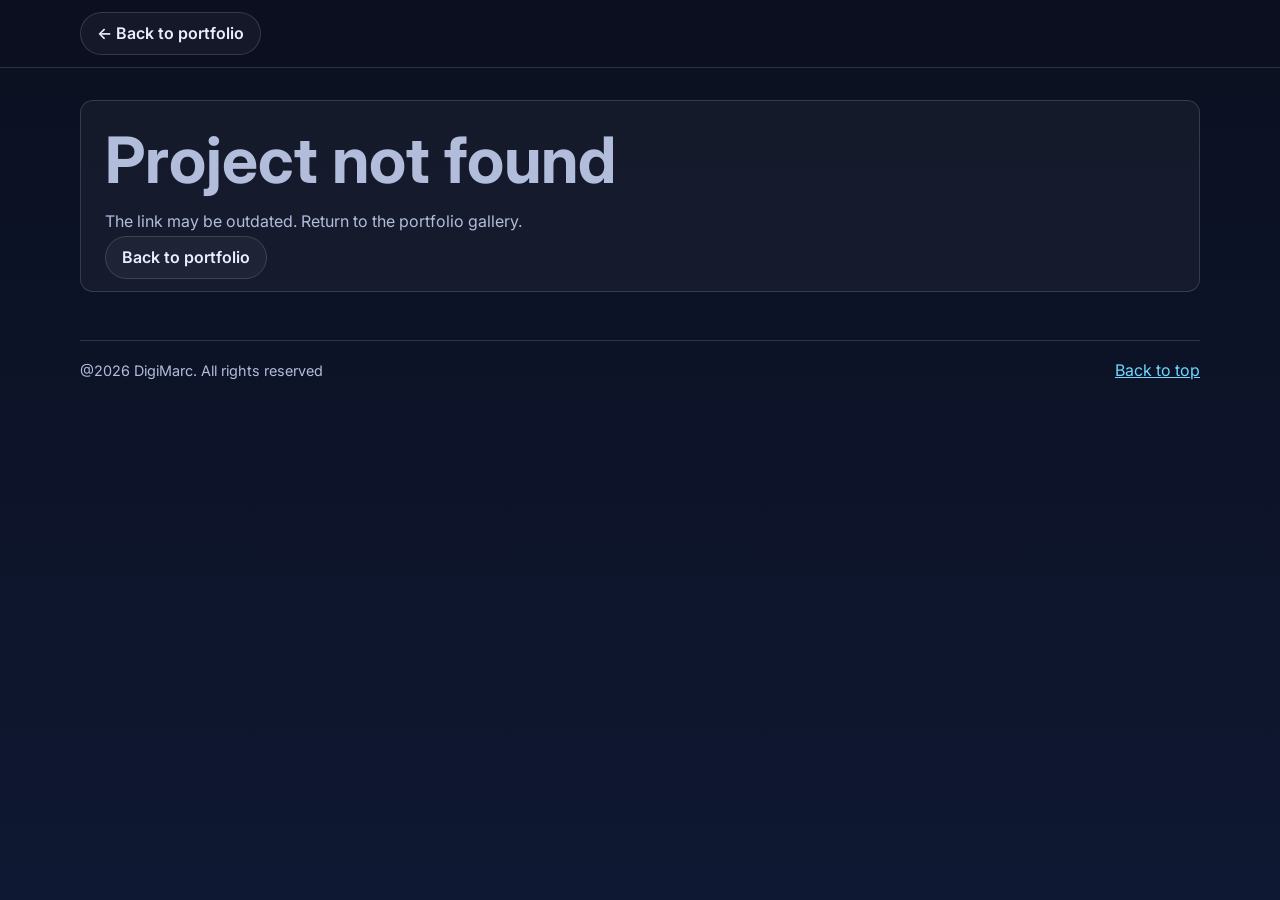
<file: project.html>
<!doctype html>
<html lang="en">
  <head>
    <meta charset="UTF-8" />
    <meta name="viewport" content="width=device-width, initial-scale=1.0" />
    <meta name="description" content="DigiMarc portfolio project detail" />
    <title>Project | DigiMarc Portfolio</title>
    <link rel="preconnect" href="https://fonts.googleapis.com" />
    <link rel="preconnect" href="https://fonts.gstatic.com" crossorigin />
    <link
      href="https://fonts.googleapis.com/css2?family=Inter:wght@400;500;700;900&display=swap"
      rel="stylesheet"
    />
    <link rel="stylesheet" href="./styles.css?v=20260605b" />
  </head>
  <body class="project-page-body">
    <header class="project-page__bar">
      <div class="container project-page__bar-inner">
        <a class="project-page__back btn" id="project-back" href="index.html#categories">← Back to portfolio</a>
      </div>
    </header>

    <main class="project-page">
      <div class="container" id="project-root" aria-live="polite"></div>
    </main>

    <footer class="container footer">
      <p class="footer__copyright">@2026 DigiMarc. All rights reserved</p>
      <a href="index.html#top">Back to top</a>
    </footer>

    <script type="module" src="./scripts/project.js?v=20260605b"></script>
  </body>
</html>
</file>
<file: styles.css>
:root {
  --bg: #0b1020;
  --bg-elev: #151c33;
  --panel: rgba(16, 24, 47, 0.82);
  --text: #e9efff;
  --text-dim: #b2bddb;
  --accent: #70d7ff;
  --accent-2: #c580ff;
  --ok: #90f2ca;
  --border: rgba(255, 255, 255, 0.14);
  --shadow: 0 12px 40px rgba(0, 0, 0, 0.35);
}

* {
  box-sizing: border-box;
}

html,
body {
  margin: 0;
  padding: 0;
  font-family: "Inter", system-ui, -apple-system, sans-serif;
  background: linear-gradient(180deg, var(--bg) 0%, #0f1832 100%);
  color: var(--text);
  scroll-behavior: auto;
}

a {
  color: var(--accent);
}

.container {
  width: min(1120px, 92vw);
  margin-inline: auto;
}

.hero {
  position: relative;
  min-height: 92svh;
  display: flex;
  align-items: center;
  overflow: hidden;
  padding: 2.8rem 0;
}

.hero::before {
  content: "";
  position: absolute;
  inset: 0;
  background:
    linear-gradient(115deg, rgba(10, 16, 32, 0.82), rgba(10, 16, 32, 0.58)),
    url("./3D%20MODELS/MEMORIES%20Digital%20Environment/3D%20WORLD%201.png");
  background-size: cover;
  background-position: center;
  opacity: 0.68;
  filter: saturate(1.08);
}

.hero__layout {
  position: relative;
  z-index: 2;
  display: grid;
  grid-template-columns: 1.05fr 0.95fr;
  gap: 1.25rem;
  align-items: center;
}

.hero__overlay {
  position: absolute;
  inset: 0;
  z-index: 1;
  background:
    radial-gradient(circle at 14% 25%, rgba(112, 215, 255, 0.22), transparent 48%),
    radial-gradient(circle at 80% 74%, rgba(197, 128, 255, 0.2), transparent 44%),
    linear-gradient(0deg, rgba(11, 16, 32, 0.58), rgba(11, 16, 32, 0.28));
}

.hero__avatar-panel {
  min-height: 540px;
  border: 1px solid var(--border);
  border-radius: 1rem;
  background: rgba(7, 11, 23, 0.45);
  box-shadow: var(--shadow);
  overflow: hidden;
}

#avatar-canvas {
  width: 100%;
  height: 100%;
  min-height: 540px;
  display: block;
  cursor: grab;
}

#avatar-canvas:active {
  cursor: grabbing;
}

.hero__content {
  text-align: left;
  padding: 1.2rem 1.1rem;
  border: 1px solid var(--border);
  border-radius: 1rem;
  background: rgba(11, 18, 36, 0.48);
}

h1 {
  margin: 0;
  font-size: clamp(2rem, 6vw, 4rem);
  line-height: 1.1;
}

.hero__discipline {
  margin: 0.5rem 0 0;
  color: var(--ok);
  letter-spacing: 0.08em;
  text-transform: uppercase;
  font-size: clamp(0.8rem, 1.5vw, 0.95rem);
}

.hero__summary {
  max-width: 50ch;
  margin: 1rem 0 0;
  color: var(--text-dim);
  line-height: 1.6;
}

.hero__controls {
  margin-top: 1.5rem;
  display: flex;
  gap: 0.75rem;
  justify-content: flex-start;
  flex-wrap: wrap;
}

.btn {
  border: 1px solid var(--border);
  background: rgba(255, 255, 255, 0.04);
  color: var(--text);
  text-decoration: none;
  padding: 0.65rem 1rem;
  border-radius: 999px;
  font-weight: 600;
  cursor: pointer;
  transition: transform 120ms ease, background-color 120ms ease, border-color 120ms ease;
}

.btn:hover,
.btn:focus-visible {
  transform: translateY(-1px);
  background: rgba(255, 255, 255, 0.1);
  border-color: rgba(255, 255, 255, 0.3);
}

.btn--solid {
  background: linear-gradient(120deg, var(--accent), var(--accent-2));
  color: #0f1630;
  border-color: transparent;
}

main {
  padding: 2rem 0 3rem;
}

#categories-root {
  display: grid;
  gap: 2rem;
}

.contact {
  margin-top: 2rem;
  padding: 1.2rem 0 1rem;
}

.contact h2 {
  margin: 0 0 0.4rem;
  color: #f99543;
  font-size: clamp(1.6rem, 4.6vw, 3rem);
}

.contact__lead {
  margin: 0;
  color: var(--text-dim);
}

.contact__links {
  margin-top: 1.1rem;
  display: grid;
  gap: 1rem;
}

.contact__grid {
  display: grid;
  grid-template-columns: repeat(4, minmax(0, 1fr));
  gap: 0.75rem;
}

.contact-card {
  text-decoration: none;
  border: 1px solid var(--border);
  border-radius: 0.7rem;
  padding: 0.85rem;
  background: rgba(255, 255, 255, 0.04);
  display: grid;
  gap: 0.25rem;
  color: var(--text);
  justify-items: start;
  transition: transform 140ms ease, border-color 140ms ease, background-color 140ms ease;
}

.contact-card:hover,
.contact-card:focus-visible {
  transform: translateY(-3px);
  border-color: rgba(255, 255, 255, 0.3);
  background: rgba(255, 255, 255, 0.08);
}

.contact-card__icon {
  width: 2.4rem;
  height: 2.4rem;
  display: grid;
  place-items: center;
  border-radius: 0.45rem;
  background: rgba(255, 255, 255, 0.08);
  border: 1px solid var(--border);
  font-weight: 700;
  overflow: hidden;
}

.contact-card__icon img {
  width: 100%;
  height: 100%;
  object-fit: contain;
  display: block;
}

.contact-card span {
  color: var(--text-dim);
  font-size: 0.85rem;
  word-break: break-word;
}

.category {
  background: var(--panel);
  border: 1px solid var(--border);
  border-radius: 1rem;
  padding: 1rem;
  box-shadow: var(--shadow);
}

.category__header h2 {
  margin: 0;
}

.category__header p {
  margin-top: 0.45rem;
  color: var(--text-dim);
}

.project-grid {
  display: grid;
  grid-template-columns: repeat(12, 1fr);
  gap: 0.9rem;
}

.project {
  grid-column: span 6;
  border: 1px solid var(--border);
  border-radius: 0.8rem;
  overflow: hidden;
  background: rgba(255, 255, 255, 0.03);
  transition: transform 180ms ease, box-shadow 180ms ease, border-color 180ms ease;
}

.project:hover,
.project--link:hover {
  transform: translateY(-2px);
  box-shadow: 0 16px 45px rgba(0, 0, 0, 0.4);
  border-color: rgba(255, 255, 255, 0.24);
}

.project--link {
  display: block;
  text-decoration: none;
  color: inherit;
  cursor: pointer;
}

.project__media-placeholder {
  height: 100%;
  display: grid;
  place-items: center;
  padding: 1rem;
  text-align: center;
  color: var(--text-dim);
  font-size: 0.9rem;
  background: linear-gradient(145deg, rgba(112, 215, 255, 0.08), rgba(197, 128, 255, 0.08));
}

.project__media-placeholder--video {
  color: var(--accent);
  font-weight: 600;
}

.project__media {
  aspect-ratio: 16 / 10;
  background: #0a0f1f;
  overflow: hidden;
}

.project__media img,
.project__media video {
  width: 100%;
  height: 100%;
  object-fit: cover;
  display: block;
  transition: transform 220ms ease;
}


.project--link:hover .project__media img {
  transform: scale(1.08);
}

.project__body {
  padding: 0.8rem;
}

.project__title {
  margin: 0;
  font-size: 1rem;
}

.project__meta {
  margin: 0.25rem 0 0;
  color: var(--ok);
  font-size: 0.85rem;
}

.project__summary {
  margin: 0.5rem 0 0;
  color: var(--text-dim);
  font-size: 0.92rem;
  line-height: 1.45;
  display: -webkit-box;
  -webkit-line-clamp: 3;
  line-clamp: 3;
  -webkit-box-orient: vertical;
  overflow: hidden;
}

.project__hint {
  margin-top: 0.6rem;
  display: inline-block;
  color: var(--accent);
  font-size: 0.8rem;
}

.project[data-expanded="true"] .project__hint {
  color: var(--ok);
}

.project__panel {
  border-top: 1px solid var(--border);
  padding: 0.9rem;
  background: rgba(0, 0, 0, 0.14);
}

.project__description p {
  margin: 0 0 0.8rem;
  color: var(--text-dim);
  line-height: 1.6;
}

.project__description p:last-child {
  margin-bottom: 0;
}

.project__gallery {
  display: grid;
  grid-template-columns: 1fr;
  gap: 0.75rem;
  margin-top: 0.9rem;
}

.project__detail-media {
  margin: 0;
  min-height: 240px;
  border-radius: 0.55rem;
  border: 1px solid var(--border);
  background: #050914;
  display: grid;
  place-items: center;
  padding: 0.4rem;
  overflow: hidden;
}

.project__detail-media img,
.project__detail-media video {
  width: 100%;
  max-height: 72svh;
  object-fit: contain;
  display: block;
  transition: transform 220ms ease;
}

.project__detail-media:hover img,
.project__detail-media:hover video {
  transform: scale(1.05);
}

.image-lightbox {
  position: fixed;
  inset: 0;
  z-index: 1200;
  background: rgba(3, 7, 18, 0.82);
  display: grid;
  place-items: center;
  opacity: 0;
  transition: opacity 180ms ease;
  padding: 2rem;
}

.image-lightbox[hidden] {
  display: none !important;
}

.image-lightbox.is-open {
  opacity: 1;
}

.image-lightbox__dialog {
  width: min(1100px, 94vw);
  max-height: 90vh;
  border: 1px solid var(--border);
  border-radius: 0.8rem;
  background: rgba(10, 16, 34, 0.92);
  box-shadow: var(--shadow);
  padding: 0.5rem;
  transform: scale(0.97);
  transition: transform 180ms ease;
}

.image-lightbox.is-open .image-lightbox__dialog {
  transform: scale(1);
}

.image-lightbox__img {
  width: 100%;
  max-height: calc(90vh - 1rem);
  object-fit: contain;
  display: block;
}

.footer {
  border-top: 1px solid var(--border);
  padding: 1.2rem 0 2rem;
  display: flex;
  justify-content: space-between;
  align-items: center;
  gap: 1rem;
  color: var(--text-dim);
  flex-wrap: wrap;
}

.footer__copyright {
  margin: 0;
  font-size: 0.9rem;
  color: var(--text-dim);
}

@media (max-width: 960px) {
  .hero__layout {
    grid-template-columns: 1fr;
  }

  .hero__avatar-panel,
  #avatar-canvas {
    min-height: 400px;
  }

  .hero__content {
    text-align: center;
  }

  .hero__controls {
    justify-content: center;
  }

  .project {
    grid-column: span 12;
  }

  .contact__grid {
    grid-template-columns: repeat(2, minmax(0, 1fr));
  }
}

@media (max-width: 640px) {
  .hero {
    min-height: 92svh;
    padding-top: 1.4rem;
  }

  .contact__grid {
    grid-template-columns: 1fr;
  }
}

/* Project detail page */
.project-page-body {
  min-height: 100vh;
}

.project-page__bar {
  position: sticky;
  top: 0;
  z-index: 100;
  background: rgba(11, 16, 32, 0.92);
  border-bottom: 1px solid var(--border);
  padding: 0.75rem 0;
}

.project-page__bar-inner {
  display: flex;
  align-items: center;
}

.project-page {
  padding: 2rem 0 3rem;
}

.project-page__header {
  margin-bottom: 1.5rem;
}

.project-page__category {
  margin: 0;
  color: var(--ok);
  font-size: 0.9rem;
  text-transform: uppercase;
  letter-spacing: 0.06em;
}

.project-page__title {
  margin: 0.35rem 0 0;
  font-size: clamp(1.75rem, 5vw, 2.75rem);
  line-height: 1.15;
}

.project-page__content {
  max-width: 68ch;
  margin-bottom: 2rem;
}

.project-page__description p {
  margin: 0 0 1rem;
  color: var(--text-dim);
  line-height: 1.75;
  font-size: 1.05rem;
}

.project-page__description p:last-child {
  margin-bottom: 0;
}

.project-page__gallery-section {
  display: grid;
  gap: 1.25rem;
}

.project-page__hero {
  margin: 0;
  border: 1px solid var(--border);
  border-radius: 0.8rem;
  background: #050914;
  overflow: hidden;
  padding: 0.5rem;
}

.project-page__hero img,
.project-page__media img {
  width: 100%;
  max-height: 80svh;
  object-fit: contain;
  display: block;
}

.project-page__gallery {
  display: grid;
  gap: 1.25rem;
}

.project-page__media {
  margin: 0;
  border: 1px solid var(--border);
  border-radius: 0.8rem;
  background: #050914;
  padding: 0.5rem;
  display: grid;
  place-items: center;
}

.project-page__media video {
  width: 100%;
  max-height: 80svh;
}

.project-page__zoomable {
  cursor: zoom-in;
}

.project-page__pending,
.project-page__error {
  border: 1px solid var(--border);
  border-radius: 0.8rem;
  padding: 1.5rem;
  background: rgba(255, 255, 255, 0.04);
  color: var(--text-dim);
}

.project-page__pending code,
.youtube-player__placeholder code {
  color: var(--accent);
  font-size: 0.85em;
}

.youtube-player {
  display: grid;
  gap: 0.75rem;
}

.youtube-player__frame {
  position: relative;
  width: 100%;
  aspect-ratio: 16 / 9;
  border-radius: 0.8rem;
  overflow: hidden;
  border: 1px solid var(--border);
  background: #050914;
}

.youtube-player__host,
.youtube-player__host iframe {
  width: 100%;
  height: 100%;
}

.youtube-player__controls {
  display: flex;
  flex-wrap: wrap;
  gap: 0.65rem;
}

.youtube-player__btn {
  font-size: 0.85rem;
  padding: 0.5rem 0.85rem;
}

.youtube-player__btn--icon {
  min-width: 2.75rem;
  min-height: 2.75rem;
  padding: 0.45rem;
  font-size: 1.25rem;
  line-height: 1;
  display: inline-flex;
  align-items: center;
  justify-content: center;
}

.youtube-player__placeholder,
.youtube-player__note {
  margin: 0;
  color: var(--text-dim);
  font-size: 0.92rem;
  line-height: 1.5;
}

.youtube-player__hint {
  font-size: 0.8rem;
  opacity: 0.85;
}

@media (prefers-reduced-transparency: reduce) {
  .hero__avatar-panel,
  .hero__content,
  .category,
  .image-lightbox,
  .project-page__bar {
    backdrop-filter: none;
  }
}
</file>
